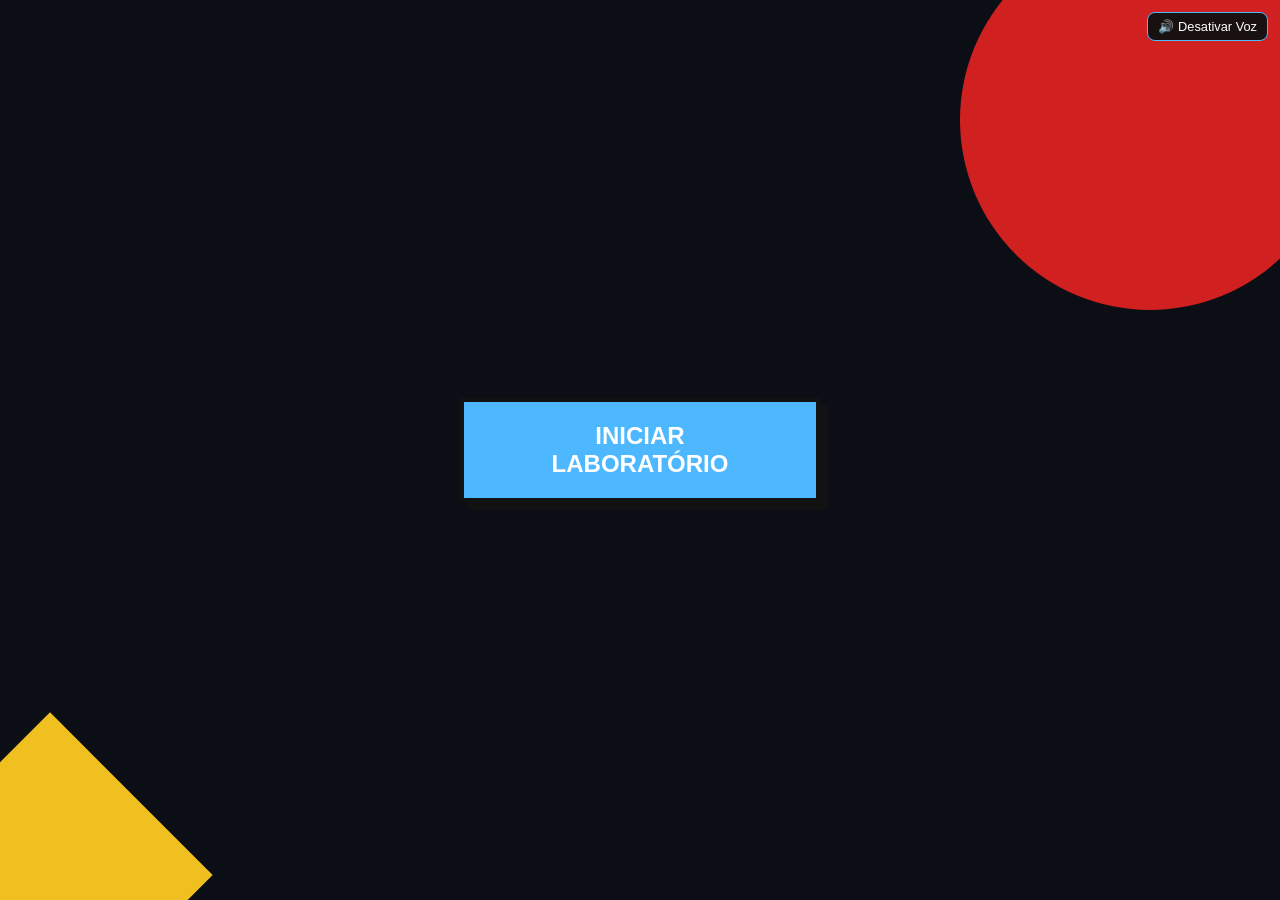
<file: index.html>
<!DOCTYPE html>
<html lang="pt-BR">
<head>
    <meta charset="UTF-8">
    <meta name="viewport" content="width=device-width, initial-scale=1.0, user-scalable=no">
    <meta name="apple-mobile-web-app-capable" content="yes">
    <meta name="mobile-web-app-capable" content="yes">
    <title>Visão Química - Web</title>
    <link rel="stylesheet" href="css/style.css">
</head>
<body>

    <div id="start-screen">
        <button id="start-button" type="button">Iniciar Laboratório</button>
    </div>
    <button id="voice-toggle" type="button" aria-label="Desativar Voz" aria-pressed="true">🔊 Desativar Voz</button>

    <!-- O vídeo captura a câmera (escondido), o canvas mostra a imagem processada -->
    <video id="video" autoplay playsinline></video>
    <canvas id="canvas"></canvas>
    <div id="zoom-overlay" aria-hidden="true"></div>

    <div id="mission-box">Missão 1: Crie a molécula da Água (O + H)!</div>
    
    <div id="status">Iniciando câmara...</div>

    <div id="reticle" aria-hidden="true"></div>

    <!-- Painel de Informações que aparece quando a molécula se forma -->
    <div id="ui-container">
        <div class="bauhaus-deco"></div>
        <div class="molecule-title" id="ui-title">Buscando moléculas...</div>
        <div id="ui-tags" class="tags-container"></div>
        <ul id="ui-facts">
            <li>Aproxime duas peças para formar uma ligação.</li>
        </ul>
        <button class="expand-btn">
            Explorar ambiente virtual
        </button>
    </div>

    <!-- Importando a nossa lógica -->
    <script src="js/logic.js"></script>
</body>
</html>
</file>
<file: css/style.css>
@import url('https://fonts.googleapis.com/css2?family=Outfit:wght@400;700;900&display=swap');

:root {
    --bg-color: #0B0E14;
    --fg-color: #F4F7FC;
    --bauhaus-red: #D02020;
    --bauhaus-blue: #4DB8FF;
    --bauhaus-yellow: #F0C020;
    --border-black: 4px solid #121212;
    --shadow-hard: 8px 8px 0px 0px #121212;
    --shadow-hard-sm: 4px 4px 0px 0px #121212;
}

body, html {
    margin: 0; 
    padding: 0; 
    overflow: hidden; 
    overscroll-behavior: none;
    background-color: #000; 
}

body {
    font-family: 'Outfit', sans-serif;
}

video { display: none; } /* O vídeo original fica oculto */
canvas { 
    display: none;
    width: 100vw; 
    height: 100dvh; 
    object-fit: cover; 
}

#start-screen {
    position: fixed;
    inset: 0;
    display: flex;
    align-items: center;
    justify-content: center;
    background-color: var(--bg-color);
    z-index: 2000;
}

#start-screen::before,
#start-screen::after {
    content: '';
    position: absolute;
    z-index: 1;
}

#start-screen::before {
    top: -70px;
    right: -60px;
    width: min(78vw, 380px);
    aspect-ratio: 1;
    border-radius: 50%;
    background-color: var(--bauhaus-red);
}

#start-screen::after {
    bottom: -90px;
    left: -65px;
    width: min(48vw, 230px);
    aspect-ratio: 1;
    background-color: var(--bauhaus-yellow);
    transform: rotate(45deg);
}

#start-button {
    position: relative;
    z-index: 10;
    box-sizing: border-box;
    width: min(84vw, 360px);
    min-height: 88px;
    padding: 20px 40px;
    border: var(--border-black);
    border-radius: 0;
    background-color: var(--bauhaus-blue);
    box-shadow: var(--shadow-hard);
    color: white;
    font-size: 1.5rem;
    font-weight: 700;
    text-transform: uppercase;
    cursor: pointer;
}

#restore-fullscreen {
    position: fixed;
    top: 56px;
    right: 12px;
    padding: 8px 12px;
    border: 1px solid #4DB8FF;
    border-radius: 8px;
    background-color: rgba(15, 15, 15, 0.95);
    color: #fff;
    font-size: 0.85rem;
    cursor: pointer;
    z-index: 3000;
}

#voice-toggle {
    position: fixed;
    top: 12px;
    right: 12px;
    padding: 6px 10px;
    border: 1px solid #4DB8FF;
    border-radius: 8px;
    background-color: rgba(15, 15, 15, 0.95);
    color: #fff;
    font-size: 0.8rem;
    cursor: pointer;
    z-index: 2100;
}

#zoom-overlay {
    position: fixed;
    inset: 0;
    width: 100%;
    height: 100%;
    background: #000;
    pointer-events: none;
    opacity: 0;
    transform: scale(1);
    transform-origin: center center;
    transition: opacity 1.5s ease-in, transform 1.5s ease-in;
    z-index: 1000;
}

#mission-box {
    position: absolute;
    top: 18px;
    left: 50%;
    transform: translateX(-50%);
    box-sizing: border-box;
    max-width: calc(100vw - 32px);
    padding: 12px 18px;
    color: #fff;
    background-color: #0F1118;
    border: 1px solid #333A46;
    border-radius: 12px;
    text-align: center;
    box-shadow: 0 8px 32px 0 rgba(0, 0, 0, 0.3);
    z-index: 100;
}

#status {
    position: absolute; 
    top: 10px; 
    left: 10px; 
    color: white; 
    background: #0F1118;
    padding: 8px 12px; 
    border-radius: 5px;
    z-index: 10;
}

#ui-container {
    position: absolute;
    pointer-events: none;
    box-sizing: border-box;
    background-color: rgba(15, 15, 15, 0.98);
    border: 1px solid #333;
    color: var(--fg-color);
    padding: 10px;
    border-radius: 0;
    width: 260px;
    text-align: center; 
    display: none; /* Escondido por padrão */
    box-shadow: 0 8px 24px rgba(0, 0, 0, 0.5);
    z-index: 100;
    transition: left 0.1s, top 0.1s;
}

.bauhaus-deco {
    position: absolute;
    top: -12px;
    right: -12px;
    width: 24px;
    height: 24px;
    background-color: var(--bauhaus-blue);
    border: 3px solid #121212;
    border-radius: 50%;
}

#reticle {
    position: absolute;
    top: 50%;
    left: 50%;
    transform: translate(-50%, -50%);
    box-sizing: border-box;
    width: 150px;
    height: 150px;
    border: 4px solid var(--bauhaus-blue);
    border-radius: 0;
    pointer-events: none;
    z-index: 5;
}

#reticle::after {
    content: '';
    position: absolute;
    top: 50%;
    left: 50%;
    width: 10px;
    height: 10px;
    background-color: var(--bauhaus-red);
    border-radius: 50%;
    transform: translate(-50%, -50%);
}

.molecule-title { 
    font-size: 1.8rem;
    font-weight: 900;
    color: #4DB8FF;
    text-transform: uppercase;
    letter-spacing: 0;
    margin-bottom: 8px;
}

.tags-container {
    display: flex;
    flex-wrap: wrap;
    justify-content: center;
    gap: 8px;
    margin-bottom: 12px;
}

.tags-container:empty {
    display: none;
}

.tag {
    display: inline-flex;
    align-items: center;
    padding: 4px 10px;
    border: 1px solid rgba(77, 184, 255, 0.55);
    border-radius: 999px;
    background-color: rgba(77, 184, 255, 0.14);
    color: #fff;
    font-size: 0.75rem;
    line-height: 1.2;
}

ul { 
    text-align: left; 
    padding-left: 20px; 
    margin: 0; 
    line-height: 1.35; 
    font-size: 0.9em; 
}

#ui-facts {
    overflow: hidden;
    font-weight: 500;
    color: #fff;
    border-bottom: 2px solid #333A46;
    margin-bottom: 15px;
    padding-bottom: 10px;
}

#ui-facts li {
    line-height: 1.35;
}

.expand-btn {
    display: block;
    pointer-events: auto;
    margin-top: 10px; 
    padding: 8px; 
    background-color: #4DB8FF;
    color: #000;
    border: var(--border-black);
    border-radius: 0;
    box-shadow: var(--shadow-hard-sm);
    font-weight: 700;
    text-transform: uppercase;
    letter-spacing: 0;
    transition: all 0.1s ease-out;
    font-size: 0.9em;
    width: 100%; 
    cursor: pointer;
}

.expand-btn:active {
    transform: translate(4px, 4px);
    box-shadow: 0px 0px 0px 0px #121212;
}

@media (max-width: 768px) {
    #ui-container { 
        width: auto !important; 
        max-width: 180px !important; /* Drasticamente menor para caber na visão do VR */
        padding: 8px !important; 
    }
    .molecule-title { font-size: 0.95rem !important; margin-bottom: 5px !important; }
    ul { font-size: 0.7rem !important; padding-left: 15px !important; line-height: 1.3; }
    .expand-btn { padding: 6px !important; font-size: 0.75rem !important; margin-top: 8px !important; }
    #reticle { width: 100px !important; height: 100px !important; } /* Mira menor e mais precisa */
}
</file>
